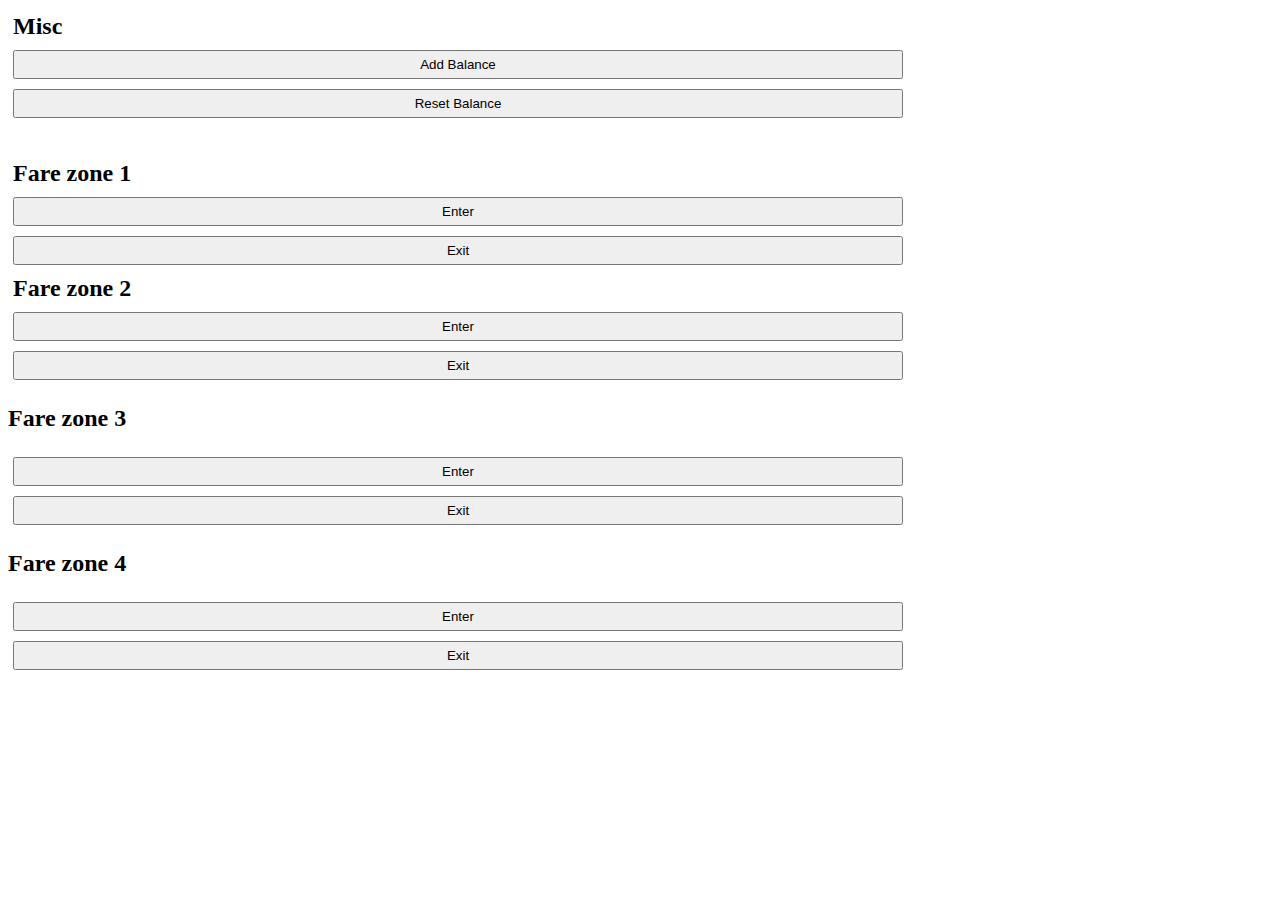
<file: index.html>
<!DOCTYPE html>
  <html>
    <head>
      <meta charset="UTF-8">
      <meta name="viewport" content="width=device-width, initial-scale=1.0">
      <title>MyProject</title>
      <link rel="stylesheet" href="Web/CSS/Main.css">
      <script src="Web/JS/Main.js"></script>
      <script>
        window.onload = window.location.href = "Web/HTML/main.html"
      </script>
    </head>
    <body>
      
    </body>
  </html>
</file>
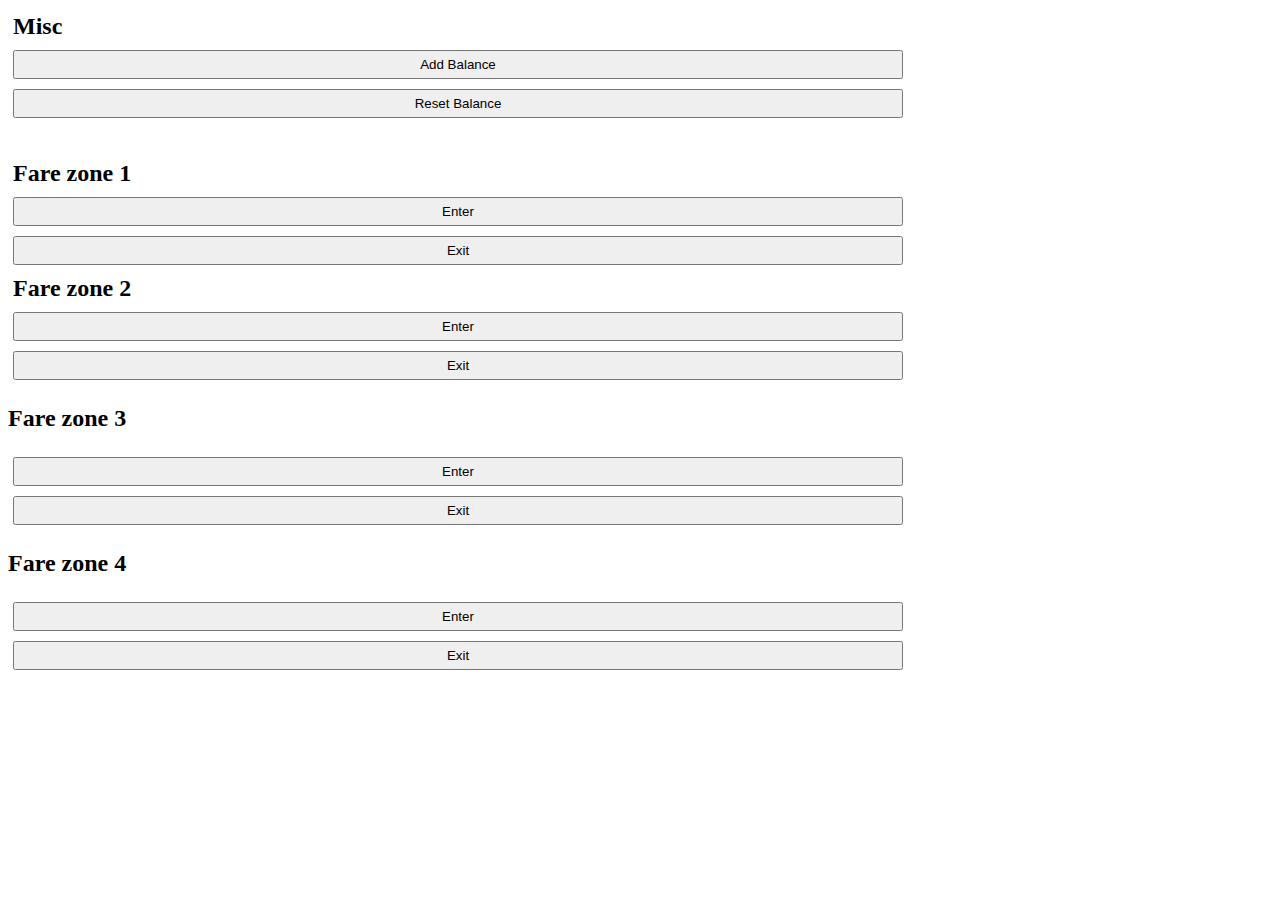
<file: Web/HTML/main.html>
<!DOCTYPE html>
  <html>
    <head>
      <meta charset="UTF-8">
			<meta name="viewport" content="width=device-width, initial-scale=1.0">
      <title>MyProject</title>
      <link rel="stylesheet" href="../CSS/Main.css">
      <script src="../JS/Main.js"></script>
      <script>
        window.onload = document.getElementById('bal').textContent = fare.balance;
      </script>
    </head>
    <body>
      <div>
        <div class="misc">
          <h2>Misc</h2>
          <button onclick="fare.add()">Add Balance</button>
          <button onclick="fare.reset()">Reset Balance</button>
          <p id="bal"></p>
        </div>
        <div class="fz1">
          <h2>Fare zone 1</h2>
          <button onclick="fare.zone.enterfunc(1)">Enter</button>
          <button onclick="fare.zone.exitfunc(1)">Exit</button>
        </div>
        <div class="fz2">
          <h2>Fare zone 2</h2>
          <button onclick="fare.zone.enterfunc(2)">Enter</button>
          <button onclick="fare.zone.exitfunc(2)">Exit</button>
        </div>
        <div class="fz3">
          <h2>Fare zone 3</h2>
          <button onclick="fare.zone.enterfunc(3)">Enter</button>
          <button onclick="fare.zone.exitfunc(3)">Exit</button>
        </div>
        <div class="fz4">
          <h2>Fare zone 4</h2>
          <button onclick="fare.zone.enterfunc(4)">Enter</button>
          <button onclick="fare.zone.exitfunc(4)">Exit</button>
        </div>
      </div>
    </body>
  </html>
</file>
<file: Web/CSS/Main.css>
.misc {
  align-items: column;
	display: flex;
	flex-direction: column;
  width: 100vh;
}

.misc button {
  margin: 5px;
  padding: 5px;
}

.misc h2 {
  margin: 5px;
}

.fz1 {
  align-items: column;
	display: flex;
	flex-direction: column;
  width: 100vh;
}

.fz1 button {
  margin: 5px;
  padding: 5px;
}

.fz1 h2 {
  margin: 5px;
}

.fz2 {
  align-items: column;
	display: flex;
	flex-direction: column;
  width: 100vh;
}

.fz2 button {
  margin: 5px;
  padding: 5px;
}

.fz2 h2 {
  margin: 5px;
}

.fz3 {
  align-items: column;
	display: flex;
	flex-direction: column;
  width: 100vh;
}

.fz3 button {
  margin: 5px;
  padding: 5px;
}

.fz3 p {
  margin: 5px;
}

.fz4 {
  align-items: column;
	display: flex;
	flex-direction: column;
  width: 100vh;
}

.fz4 button {
  margin: 5px;
  padding: 5px;
}

.fz4 p {
  margin: 5px;
}
</file>
